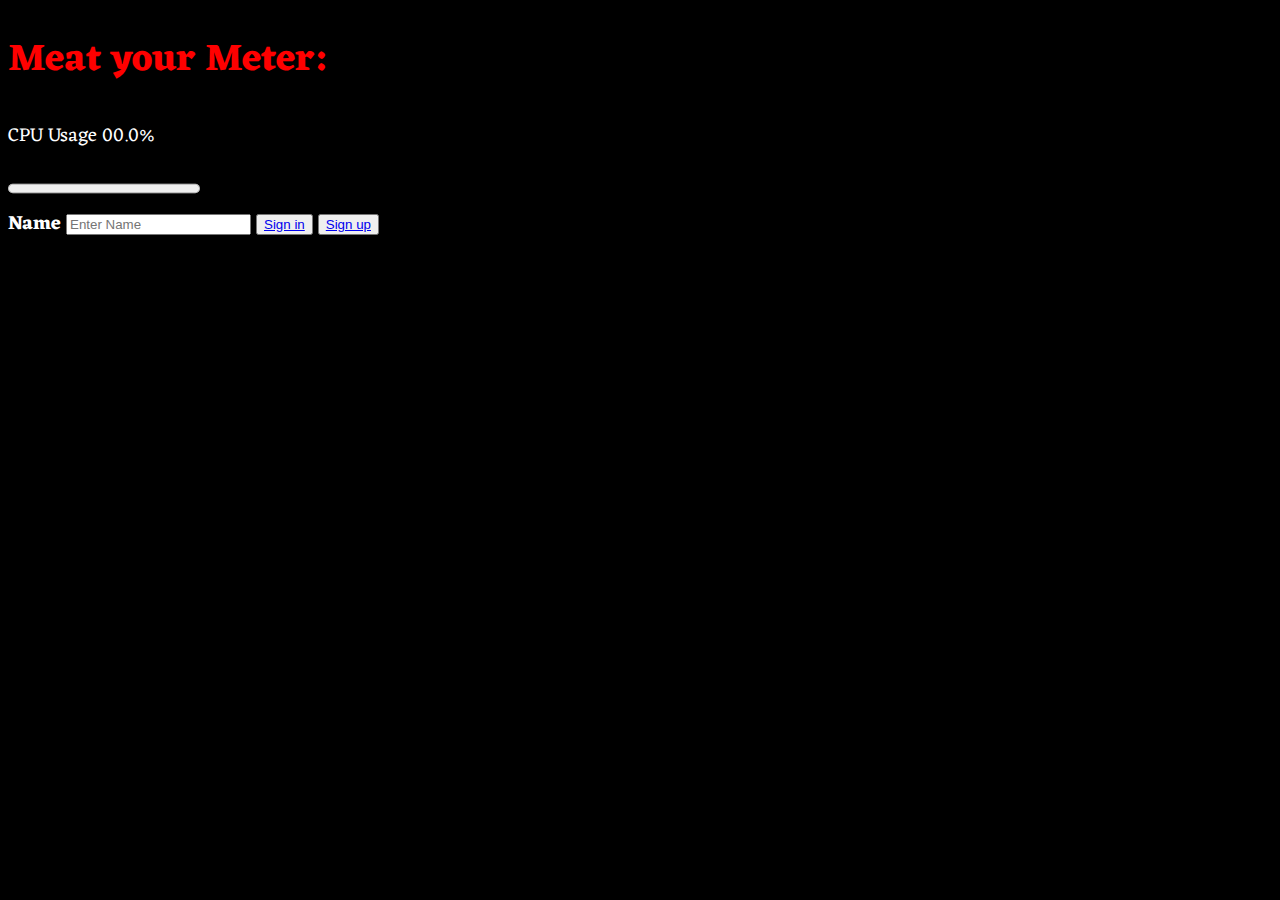
<file: templates/index.html>
<!DOCTYPE html>
<html lang="en">
    <head>
        <meta charset="UTF-8">
        <meta name="viewport" content="width=device-width, initial-scale=1.0">
        <link rel="icon" type="image/png" href="static/favicon.png">
        <link rel="stylesheet" href="/static/css/style.css">
        <script
                src="https://code.jquery.com/jquery-3.7.1.min.js"
                integrity="sha256-/JqT3SQfawRcv/BIHPThkBvs0OEvtFFmqPF/lYI/Cxo="
                crossorigin="anonymous">
        </script>
        <title>CPU Meat-er</title>
    </head>
    <body>
        <h1>Meat your Meter:</h1>
        <p>CPU Usage <span id="cpu_usage">00.0</span>%</p>

        <progress id="progress_usage" max=100 value = 0></progress>
        <script src="/static/javascript/main.js"></script>

        <div class="container">
            <label for="name"><b>Name</b></label>
            <input type="text" placeholder="Enter Name" name="name" id="name">
            <button type="submit" class="registerbtn"><a href="sign-in">Sign in</a></button>
            <button type="submit" class="registerbtn"><a href="sign-up">Sign up</a></button>
        </div>

    </body>
</html>
</file>
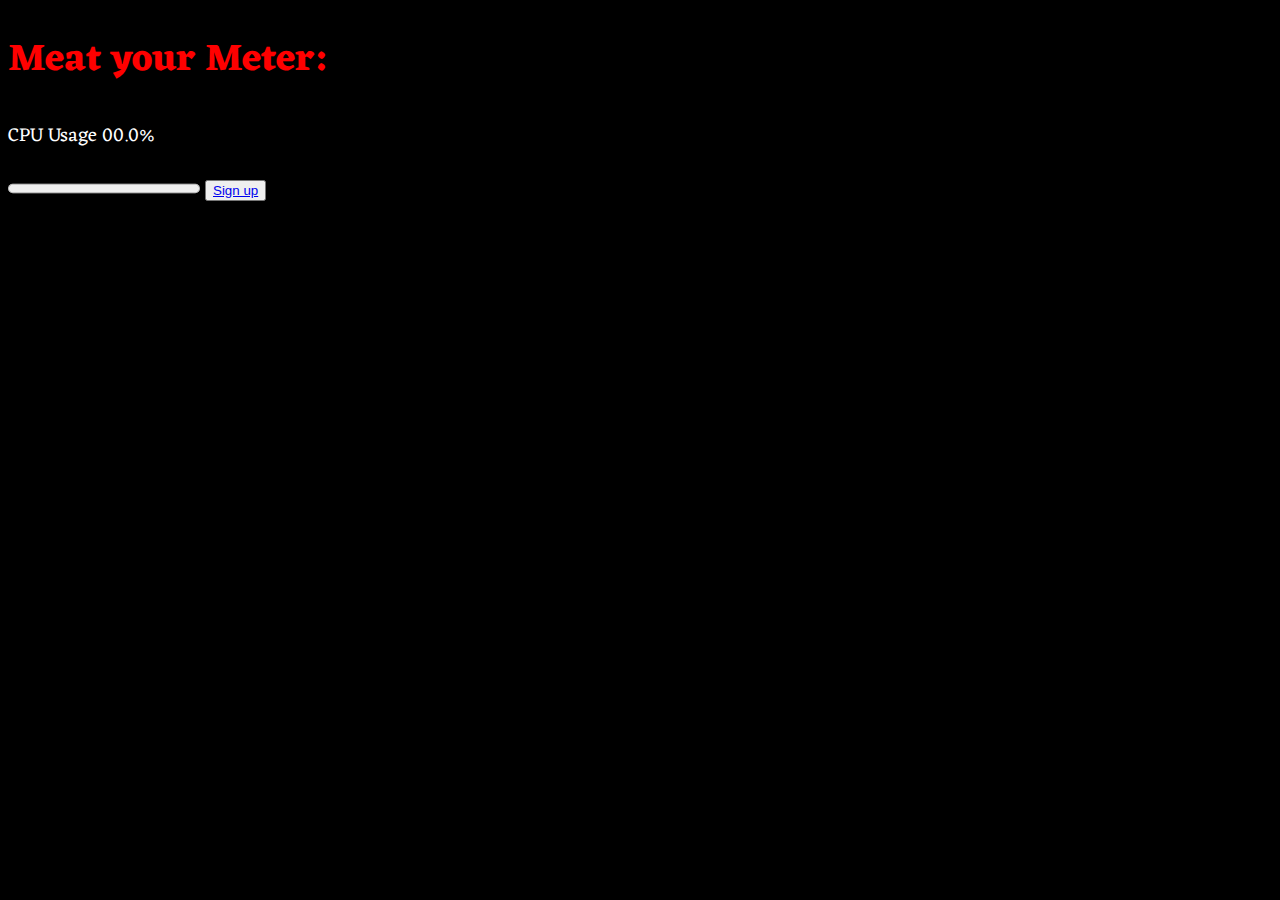
<file: templates/sign-in.html>
<!DOCTYPE html>
<html lang="en">
    <head>
        <meta charset="UTF-8">
        <meta name="viewport" content="width=device-width, initial-scale=1.0">
        <link rel="icon" type="image/png" href="static/favicon.png">
        <link rel="stylesheet" href="/static/css/style.css">
        <script
                src="https://code.jquery.com/jquery-3.7.1.min.js"
                integrity="sha256-/JqT3SQfawRcv/BIHPThkBvs0OEvtFFmqPF/lYI/Cxo="
                crossorigin="anonymous">
        </script>
        <title>CPU Meat-er</title>
    </head>
    <body>
        <h1>Meat your Meter:</h1>
        <p>CPU Usage <span id="cpu_usage">00.0</span>%</p>

        <progress id="progress_usage" max=100 value = 0></progress>
        <script src="/static/javascript/main.js"></script>

        <button type="submit" class="registerbtn"><a href="sign-up">Sign up</a></button>

    </body>
</html>
</file>
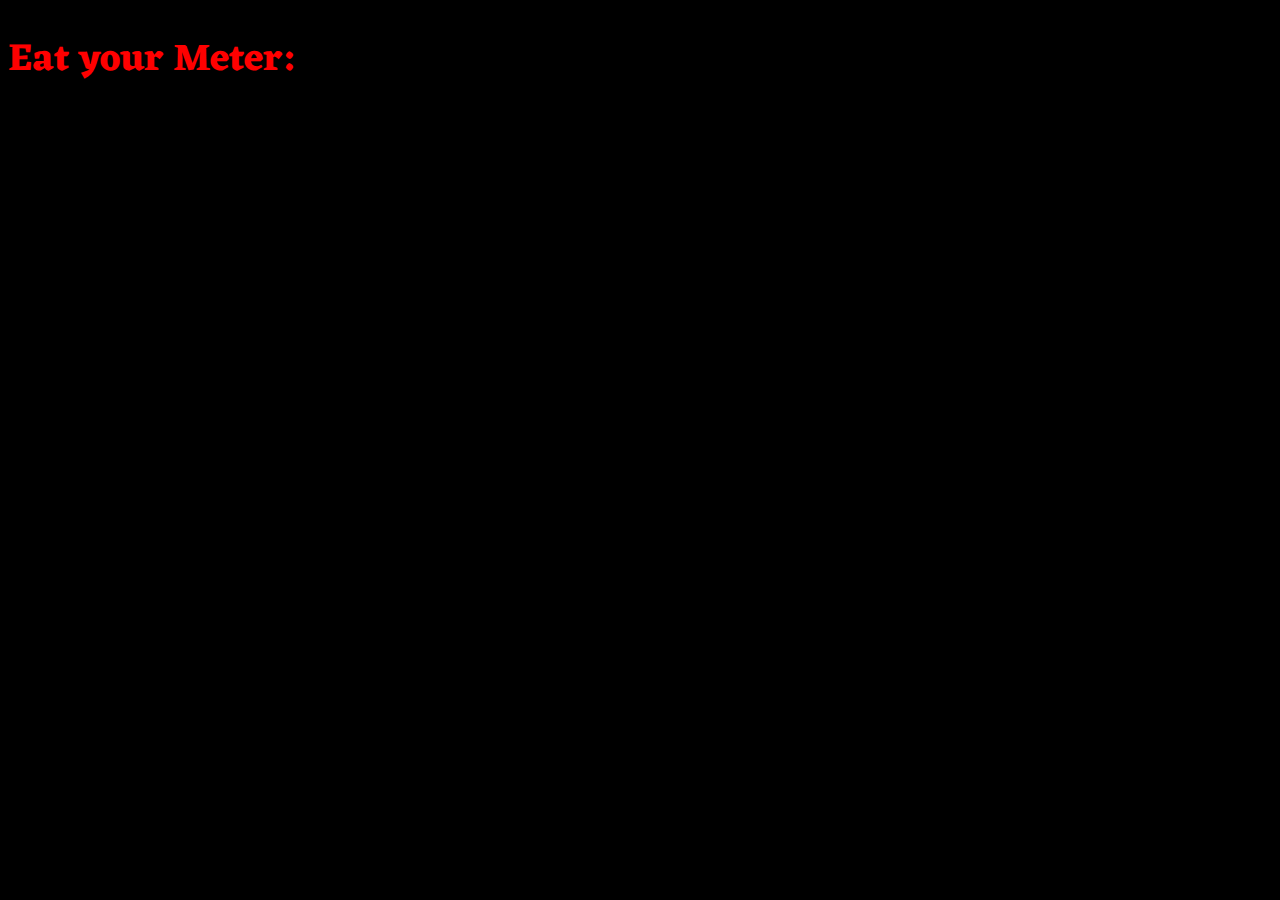
<file: templates/sign-up.html>
<!DOCTYPE html>
<html lang="en">
    <head>
        <meta charset="UTF-8">
        <meta name="viewport" content="width=device-width, initial-scale=1.0">
        <link rel="icon" type="image/png" href="static/favicon.png">
        <link rel="stylesheet" href="/static/css/style.css">
        <script
                src="https://code.jquery.com/jquery-3.7.1.min.js"
                integrity="sha256-/JqT3SQfawRcv/BIHPThkBvs0OEvtFFmqPF/lYI/Cxo="
                crossorigin="anonymous">
        </script>
        <title>CPU Meat-er</title>
    </head>
    <body>
        <h1>Eat your Meter:</h1>

    </body>
</html>
</file>
<file: static/css/style.css>
@import url("https://fonts.googleapis.com/css2?family=Eczar:wght@400..800&display=swap");

body {
    font-family: 'Eczar';
    font-size: larger;
    background-color: black;
    color: white
}

h1{
    color: red;
}
</file>
